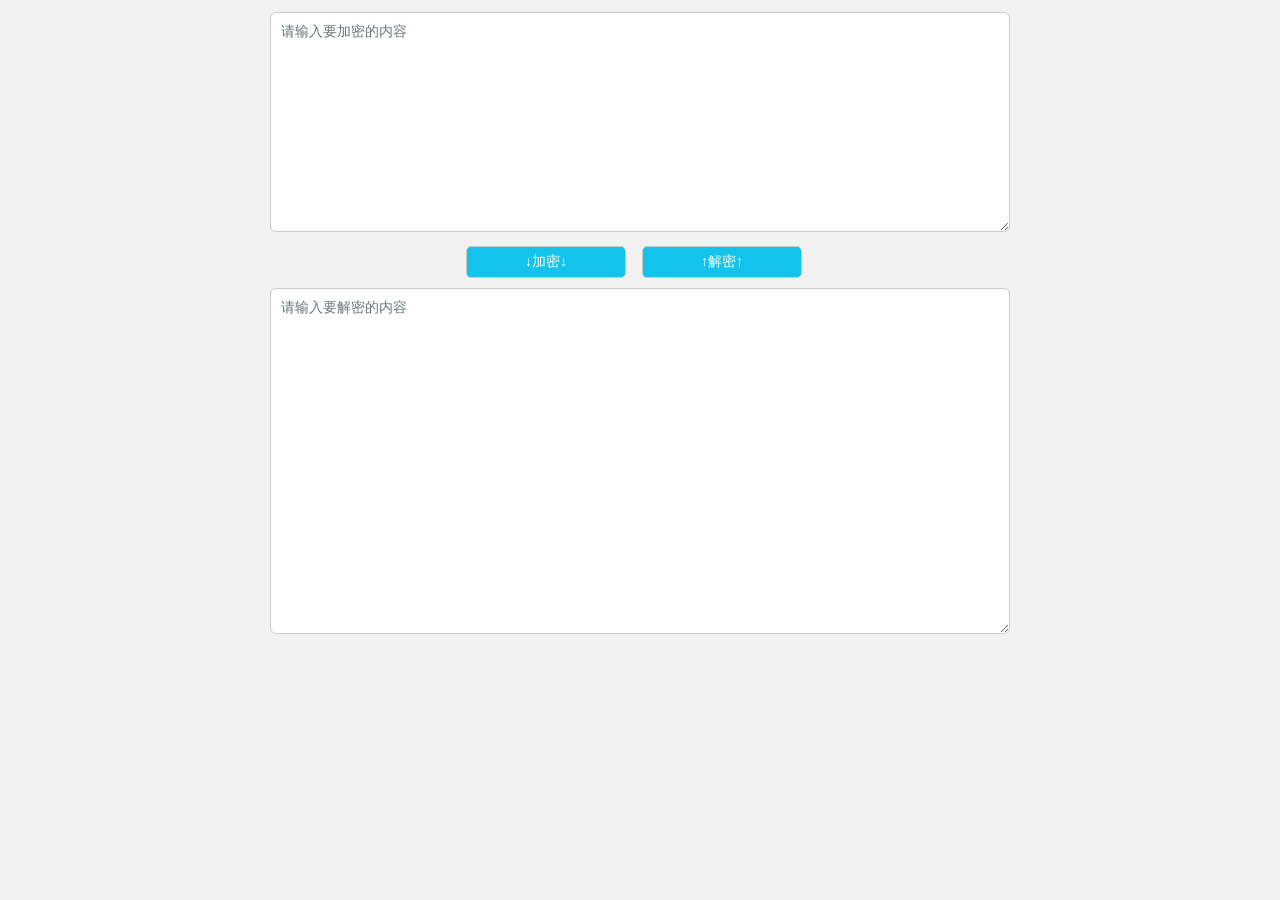
<file: index.html>
<!DOCTYPE html>
<html>

<head>
    <meta charset="utf-8" />
    <meta name="apple-mobile-web-app-capable" content="yes" />
    <link rel="apple-touch-icon" sizes="128x128" href="./icon_back.png" />
    <script type="text/javascript">
        var phoneWidth = parseInt(window.screen.width);
        var phoneScale = phoneWidth / 640;
        var ua = navigator.userAgent;
        if (/Android (\d+\.\d+)/.test(ua)) {
            var version = parseFloat(RegExp.$1);
            if (version > 2.3) {
                document.write('<meta name="viewport" content="width=640, minimum-scale = ' + phoneScale + ', maximum-scale = ' + phoneScale + ', target-densitydpi=device-dpi">');
            } else {
                document.write('<meta name="viewport" content="width=640, target-densitydpi=device-dpi">');
            }
        } else {
            document.write('<meta name="viewport" content="width=640, user-scalable=no, target-densitydpi=device-dpi">');
        }
    </script>

    <title>瀚曰加密</title>
    <link rel="shortcut icon" type="image/x-icon" href="./favicon.ico">
    <link rel="stylesheet" href="./style.css" type="text/css">
</head>

<body>
    <script type="text/javascript" src="./pako.min.js"></script>
    <script type="text/javascript" src="./main.js"></script>
    <script>
    </script>

    <textarea id="jia" placeholder="请输入要加密的内容"></textarea><br>
    <div class="dropdown">
        <input type="button" value="↓加密↓" onclick="Encode()" class="dropbtn">
        <div class="dropdown-content">
            <a href="javascript:;" onclick="setLevel(1);">1(最快)</a>
            <a href="javascript:;" onclick="setLevel(2);">2</a>
            <a href="javascript:;" onclick="setLevel(3);">3</a>
            <a href="javascript:;" onclick="setLevel(4);">4</a>
            <a href="javascript:;" onclick="setLevel(5);">5</a>
            <a href="javascript:;" onclick="setLevel(6);">6</a>
            <a href="javascript:;" onclick="setLevel(7);">7</a>
            <a href="javascript:;" onclick="setLevel(8);">8</a>
            <a href="javascript:;" onclick="setLevel(9);">9(默认,最小)</a>
        </div>
    </div>
    <input type="button" value="↑解密↑" onclick="Decode()">
    <textarea id="jie" placeholder="请输入要解密的内容"></textarea>
</body>

</html>
</file>
<file: style.css>
﻿@charset "utf-8";
* {
    margin: 0 auto;
    padding: 0px;
    list-style: none;
    font-family: Tahoma, "PingFang SC", "Microsoft Yahei", "Source Han Sans CN", SimHei, SimSun;
}

body{
    text-align: center;
    background-color: #f2f2f2;
    z-index: 99;
    width: 740px;/*960px*/
    margin: 12px auto 0px auto;
}
.dropdown {
    position: relative;
    display: inline-block;
}

.dropdown-content {
    display: none;
    position: absolute;
    background-color: #f9f9f9;
    min-width: 160px;
    box-shadow: 0px 8px 16px 0px rgba(0,0,0,0.2);
}

.dropdown-content a {
    color: black;
    padding: 12px 16px;
    text-decoration: none;
    display: block;
    border: solid #cccccc 1px;
}

.dropdown-content a:hover {background-color: #f1f1f1}

.dropdown:hover .dropdown-content {
    display: block;
}
#jia {
	width: 718px;
	height: 198px;
}
#jie {
	width: 718px;
	height: 324px;
}
#jia, #jie {
    margin: 0 auto;
    margin-bottom: 10px;
	border: solid #cccccc 1px;
	border-radius: 6px;
    background: #FFF;
    resize: vertical;  /* vertical高度可调, horizontal宽度可调, none不允许调整 */
}

textarea {
    padding: 10px 10px;
    color: #5a5a5a;
    font-size: 14px;
    text-shadow: 0px 0px 5px rgba(19,195,236,0.10);
    outline: none;
}
textarea:hover, textarea:focus {
	box-shadow: 0px 0px 5px rgba(19,195,236,1.00);
}
input{
	width: 160px;
	height: 32px;
    color: #FFF;
    text-align: center;
	font-size: 14px;
    margin-right: 12px;
    margin-bottom: 10px;
	border: solid #cccccc 1px;
	border-radius: 5px;
    background: #13c3ec;
	outline: none;
}
input:hover,lable:hover,.dropdown:hover .dropbtn {
	color: #FFF;
	font-weight: bold;
	border: solid #13c3ec 2px;
	background: #595959;
	cursor: pointer;
}

/* 屏幕分辨率＜950px */

@media screen and (max-width: 950px)
{

    body {
        width: 98%;
    }
    #jia, #jie {
        float: unset;
        width: 90%;
    }
    input{
        float: unset;
        margin-left: 6px;
        margin-right: 6px;
    }
}
</file>
